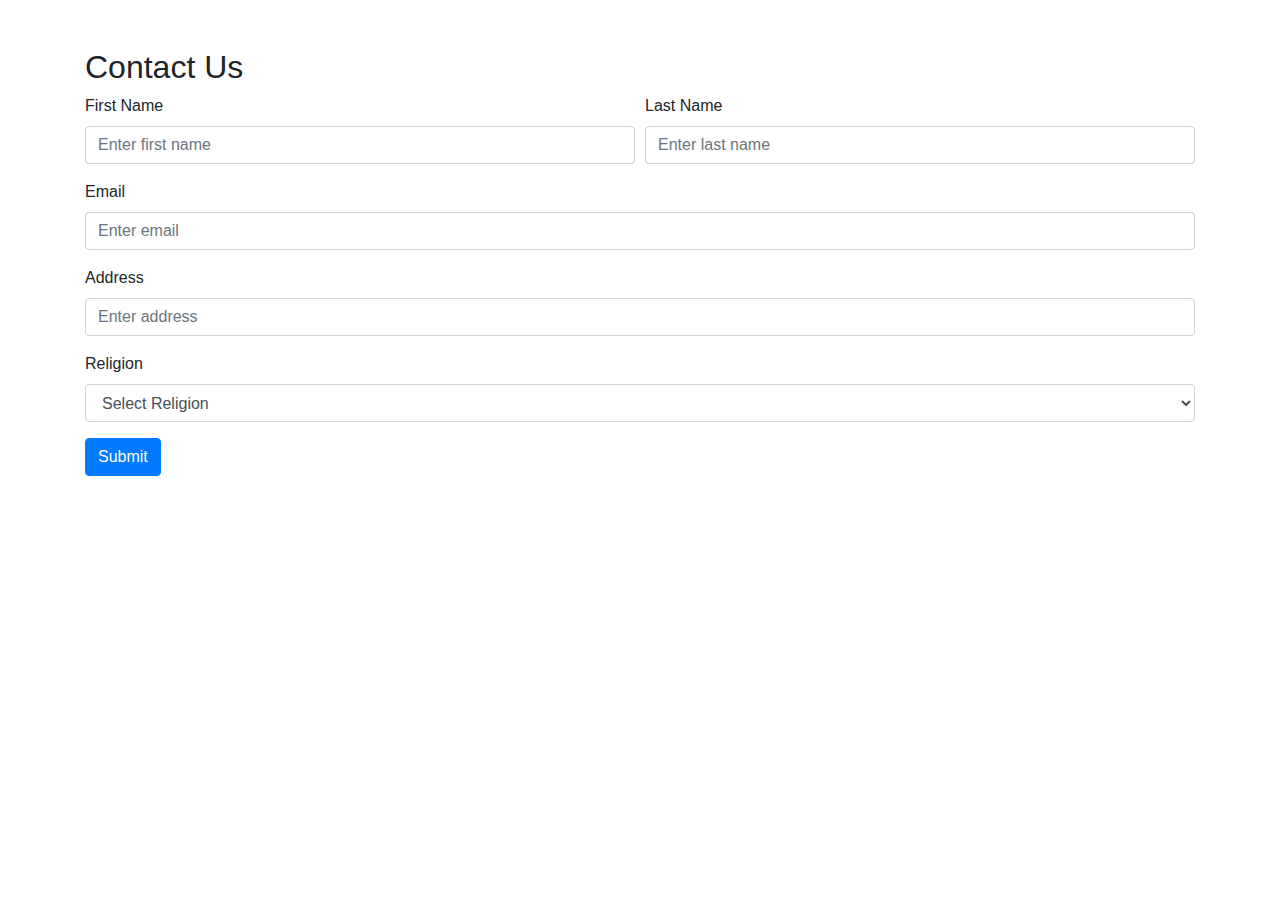
<file: contact.html>
<!DOCTYPE html>
<html lang="en">
<head>
  <meta charset="UTF-8">
  <meta name="viewport" content="width=device-width, initial-scale=1.0">
  <title>Contact Us Form</title>
  <!-- Bootstrap CSS CDN -->
  <link rel="stylesheet" href="https://stackpath.bootstrapcdn.com/bootstrap/4.5.2/css/bootstrap.min.css">
</head>
<body>

<div class="container mt-5">
  <h2>Contact Us</h2>
  <form>
    <div class="form-row">
      <div class="form-group col-md-6">
        <label for="firstName">First Name</label>
        <input type="text" class="form-control" id="firstName" placeholder="Enter first name">
      </div>
      <div class="form-group col-md-6">
        <label for="lastName">Last Name</label>
        <input type="text" class="form-control" id="lastName" placeholder="Enter last name">
      </div>
    </div>
    <div class="form-group">
      <label for="email">Email</label>
      <input type="email" class="form-control" id="email" placeholder="Enter email">
    </div>
    <div class="form-group">
      <label for="address">Address</label>
      <input type="text" class="form-control" id="address" placeholder="Enter address">
    </div>
    <div class="form-group">
      <label for="religion">Religion</label>
      <select class="form-control" id="religion">
        <option value="">Select Religion</option>
        <option value="Christianity">Christianity</option>
        <option value="Islam">Islam</option>
        <option value="Hinduism">Hinduism</option>
        <option value="Buddhism">Buddhism</option>
        <option value="Judaism">Judaism</option>
        <!-- Add more options as needed -->
      </select>
    </div>
    <button type="submit" class="btn btn-primary">Submit</button>
  </form>
</div>

<!-- Bootstrap JS and jQuery CDN links (required for Bootstrap functionality) -->
<script src="https://code.jquery.com/jquery-3.5.1.slim.min.js"></script>
<script src="https://cdn.jsdelivr.net/npm/@popperjs/core@2.11.6/dist/umd/popper.min.js"></script>
<script src="https://stackpath.bootstrapcdn.com/bootstrap/4.5.2/js/bootstrap.min.js"></script>
</body>
</html>
</file>
